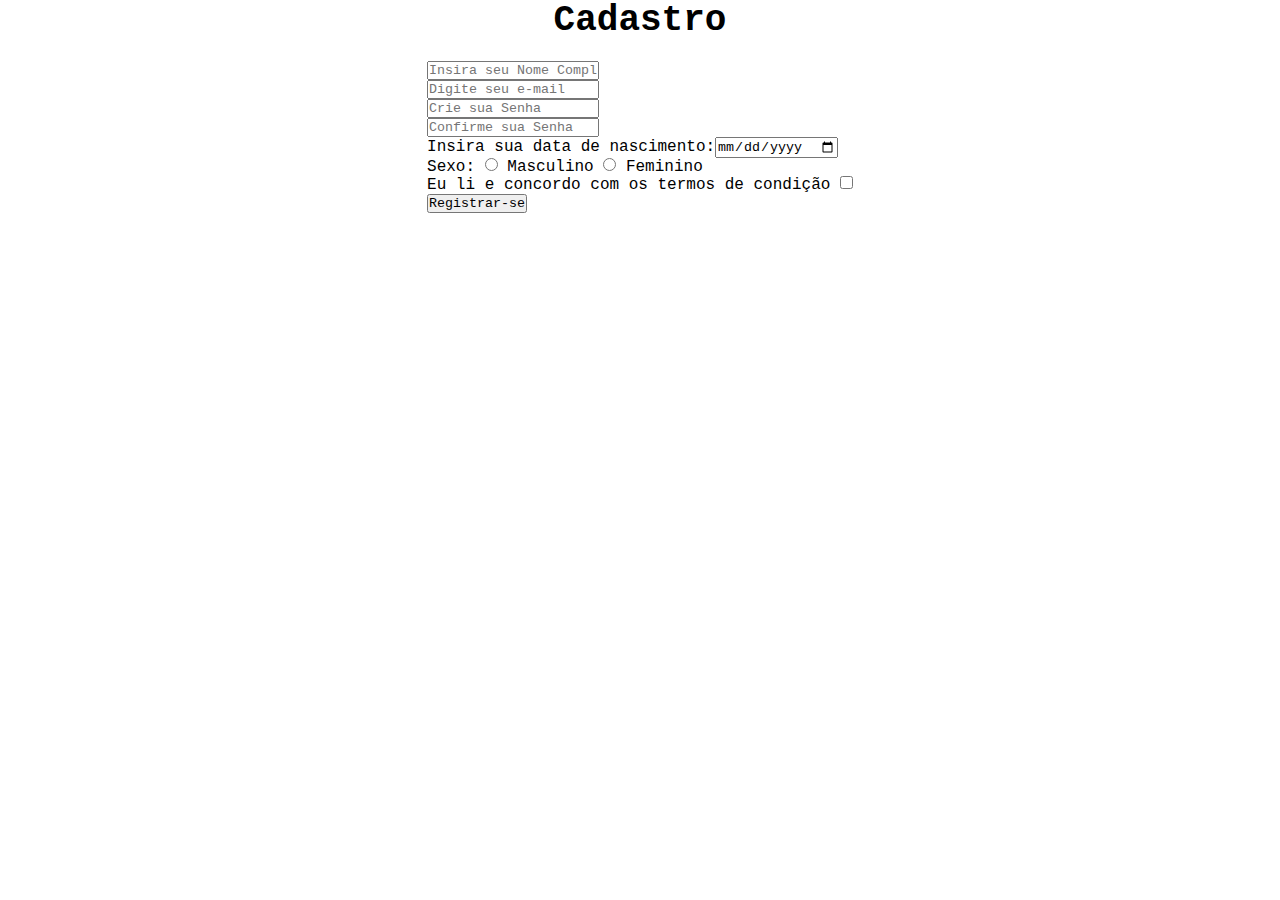
<file: Avaliação/index.html>
<!DOCTYPE html>
<html lang="pt-br">
<head>
    <meta charset="UTF-8">
    <meta name="viewport" content="width=device-width, initial-scale=1.0">
    <title>Cadastro</title>
    <link rel="stylesheet" href="style.css">
</head>

<body>

    <script src="script.js"></script>
    <div class="wrapper">
        <form id="signupForm" onsubmit="return validateForm()">
            <h1>Cadastro</h1>
            <div class="input-box">
                <input type="text" placeholder="Insira seu Nome Completo" required>
            </div>
            <div class="input-box">
                <input type="email" placeholder="Digite seu e-mail" required>
            </div>
            <div class="input-box">
                <input type="password" id="password" placeholder="Crie sua Senha" required>
            </div>
            <div class="input-box">
                <input type="password" id="confirmPassword" placeholder="Confirme sua Senha" required>
            </div>
            <div class="wrapper">
                <label>Insira sua data de nascimento:</label><input type="date" required>
            </div>
            <div class="wrapper">
                <label>Sexo:</label> 
                <input type="radio" name="sexo" value="masculino" required> Masculino  
                <input type="radio" name="sexo" value="feminino"> Feminino 
            </div>
            <div class="wrapper">
                <label>Eu li e concordo com os termos de condição</label> 
                <input type="checkbox" required> 
            </div>

            <button type="submit" class="btn">Registrar-se</button>
            <div class="register-link"></div>
            <p id="errorMessage" style="color: red; display: none;"></p>
        </form>
    </div>

</body>
</html>
</file>
<file: Avaliação/style.css>
* {
    margin: 0;
    padding: 0;
    box-sizing: border-box;
    font-family: 'Courier New', Courier, monospace;
}

body {
    display: flex;
    justify-content: center;
    align-items: center;
    min-height: auto;
    background-color:white
}

.wrapper h1 {
    font-size: 36px;
    text-align: center;
    margin-bottom: 20px;
}
</file>
